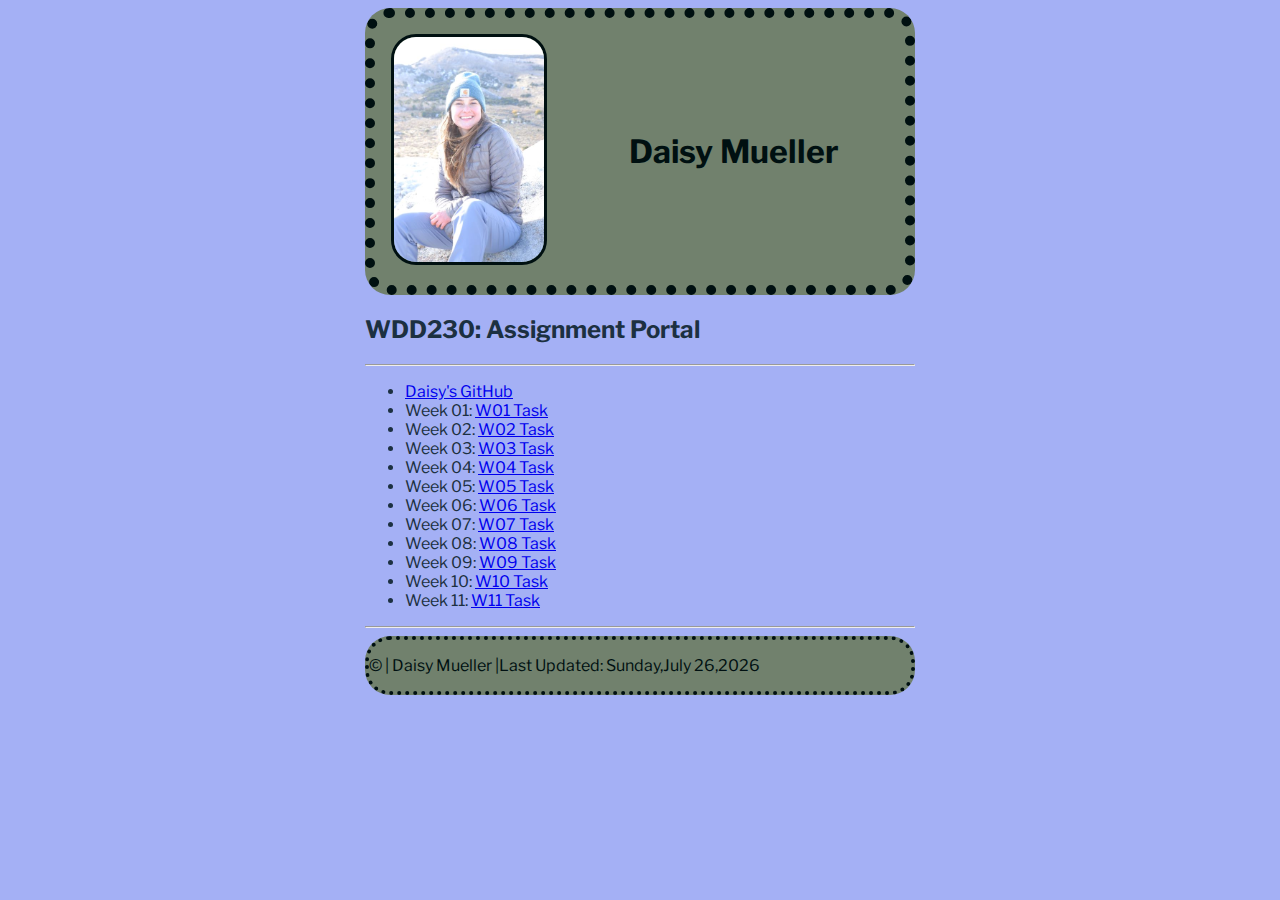
<file: index.html>
<!DOCTYPE html>
<html lang="en">
<head>
    <meta charset="UTF-8">
    <meta http-equiv="X-UA-Compatible" content="IE=edge">
    <meta name="viewport" content="width=device-width, initial-scale=1.0">
    <meta name="description" content="For WDD230 W23 Assignment Portal for Daisy Mueller"> <!--for web browser-->
    <title>DM Assignment Portal</title>
    <link href="https://fonts.googleapis.com/css?family=Libre+Franklin:100,200,300,regular,500,600,700,800,900,100italic,200italic,300italic,italic,500italic,600italic,700italic,800italic,900italic" rel="stylesheet"/>
    <link rel="stylesheet" href="./styles/site.css">
    <link rel="stylesheet" href="./styles/medium.css">
    <script src="./scripts/site.js" defer></script> <!-- tells browser to wait to run JS -->
</head>
<body>
    <div id="content">
    <header>
        <div><img src="images/portfolio-resize.JPG" alt="Portfolio Picture"></div> 
        <div><h1>Daisy Mueller</h1></div>
    </header>
    <main>
        <h2>WDD230: Assignment Portal</h2>
        <hr>
        <ul>
            <li><a href = "https://github.com/awilddaisy/wdd230.git">Daisy's GitHub</a></li>
            <li>Week 01: <a href = "https://byui.instructure.com/courses/215946/assignments/10261299?module_item_id=28372462">W01 Task</a></li>
            <li>Week 02: <a href = "#">W02 Task</a></li>
            <li>Week 03: <a href = "#">W03 Task</a></li>
            <li>Week 04: <a href = "#">W04 Task</a></li>
            <li>Week 05: <a href = "#">W05 Task</a></li>
            <li>Week 06: <a href = "#">W06 Task</a></li>
            <li>Week 07: <a href = "#">W07 Task</a></li>
            <li>Week 08: <a href = "#">W08 Task</a></li>
            <li>Week 09: <a href = "#">W09 Task</a></li>
            <li>Week 10: <a href = "#">W10 Task</a></li>
            <li>Week 11: <a href = "#">W11 Task</a></li>
        </ul>
        <hr> <!--horizontal rules-->
    </main>
    <footer>
        <p>&copy; <!--Copyright Symbol--> <span id="currentyear"></span> | Daisy Mueller |</p> 
        <p>Last Updated: <span id="lastmodified"></span></p>
    </footer>
</div> <!--content div-->
</body>
</html>
</file>
<file: styles/site.css>
@import url(https://coolors.co/a4b0f5-a5f8d3-001011-71816d-1c3041);
@import url(https://fonts.googleapis.com/css?family=Libre+Franklin:100,200,300,regular,500,600,700,800,900,100italic,200italic,300italic,italic,500italic,600italic,700italic,800italic,900italic);@import url(https://fonts.googleapis.com/css?family=Source+Sans+Pro:200,200italic,300,300italic,regular,italic,600,600italic,700,700italic,900,900italic);

:root {
    --color-maxbluepurple: #a4b0f5;
    --color-magicmint: #a5f8d3;
    --color-richblackfogra: #001011;
    --color-xandu: #71816d;
    --color-prussianblue: #1c3041;
    }
body{
    font-family: Libre Franklin;
    background-color:var(--color-maxbluepurple);
}
header {
    display:flex;
    align-items:center;
    background-color: var(--color-xandu);
    color: var(--color-richblackfogra);
    border-radius: 25px;
    border-style: dotted;
    border-width: 10px;
}
header img {
    margin: 1rem;
    height: auto;
    width: 150px;
    border-radius:25px;
    border-style: solid;
}
header h1{
    text-align: center;
}
header div:nth-child(2){
    width:100%;
}
#content{
    margin: 0 auto;
    width: 550px;
    /* background-color:aqua; */
}
main {
    color:#1c3041;
    /* padding: 20px; */
}
footer{
   display:flex;
   align-items:center;
   background-color: var(--color-xandu);
   color: var(--color-richblackfogra);
   border-radius: 25px;
   border-style: dotted;
   border-width: 4px; 
}
</file>
<file: styles/medium.css>
/* media queries change the content for mobile,tablet,desktop access */
@media screen and (max-width: 640px){
    header, footer{
        background-color:white;
    }
}
</file>
